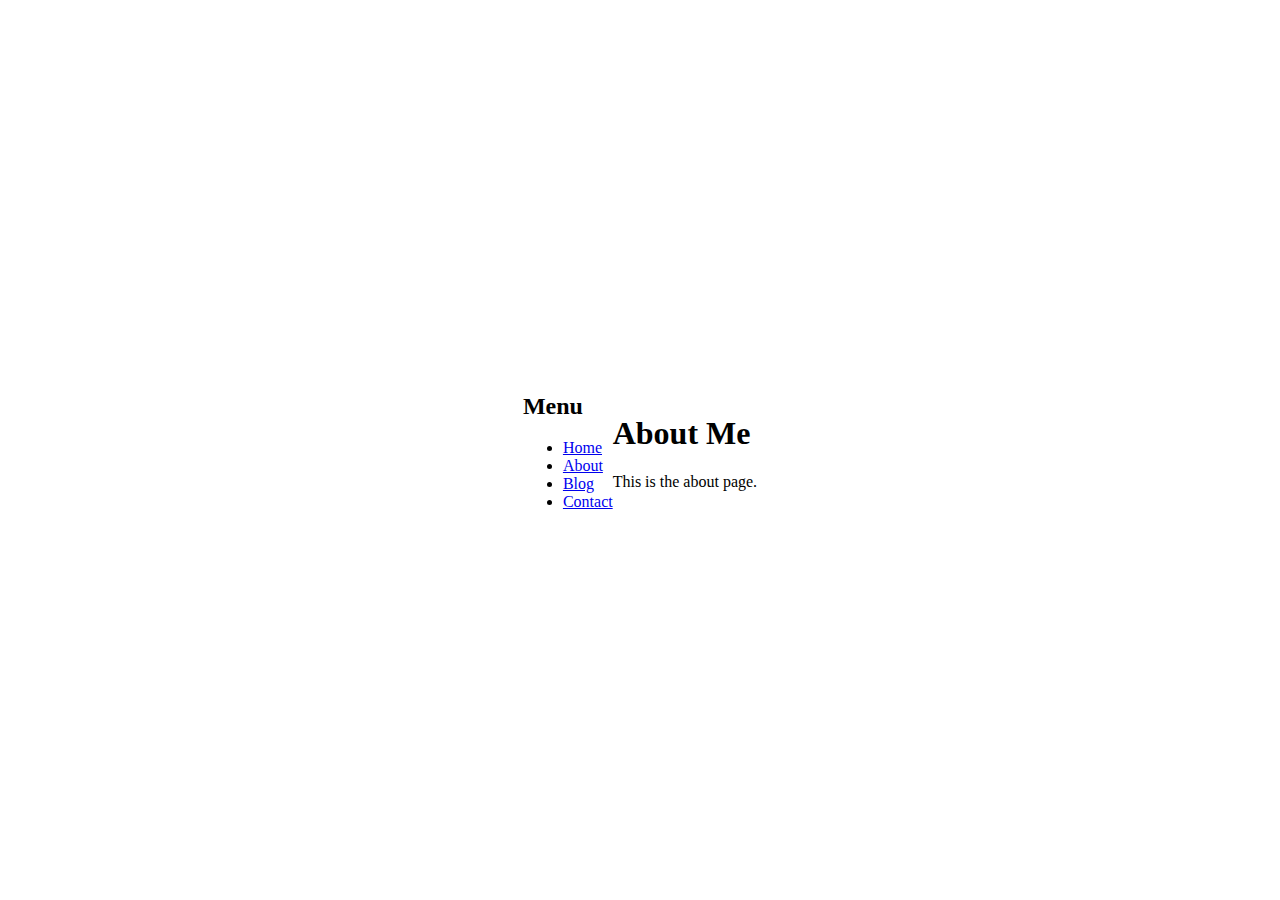
<file: abour.html>
<!-- about.html -->
<!DOCTYPE html>
<html>
<head>
  <title>About - My Vintage Blog</title>
  <link rel="stylesheet" href="style.css">
</head>
<body>

  <div class="sidebar">
    <h2>Menu</h2>
    <ul>
      <li><a href="index.html">Home</a></li>
      <li><a href="about.html">About</a></li>
      <li><a href="blog.html">Blog</a></li>
      <li><a href="contact.html">Contact</a></li>
    </ul>
  </div>

  <div class="main-content">
    <h1>About Me</h1>
    <p>This is the about page.</p>
  </div>

</body>
</html>
</file>
<file: style.css>
body {
  background-color: white;
  display: flex;
  justify-content: center;
  align-items: center;
  height: 100vh;
  margin: 0;
}

.gif-container img {
  cursor: pointer;
  max-width: 80%;
}
</file>
